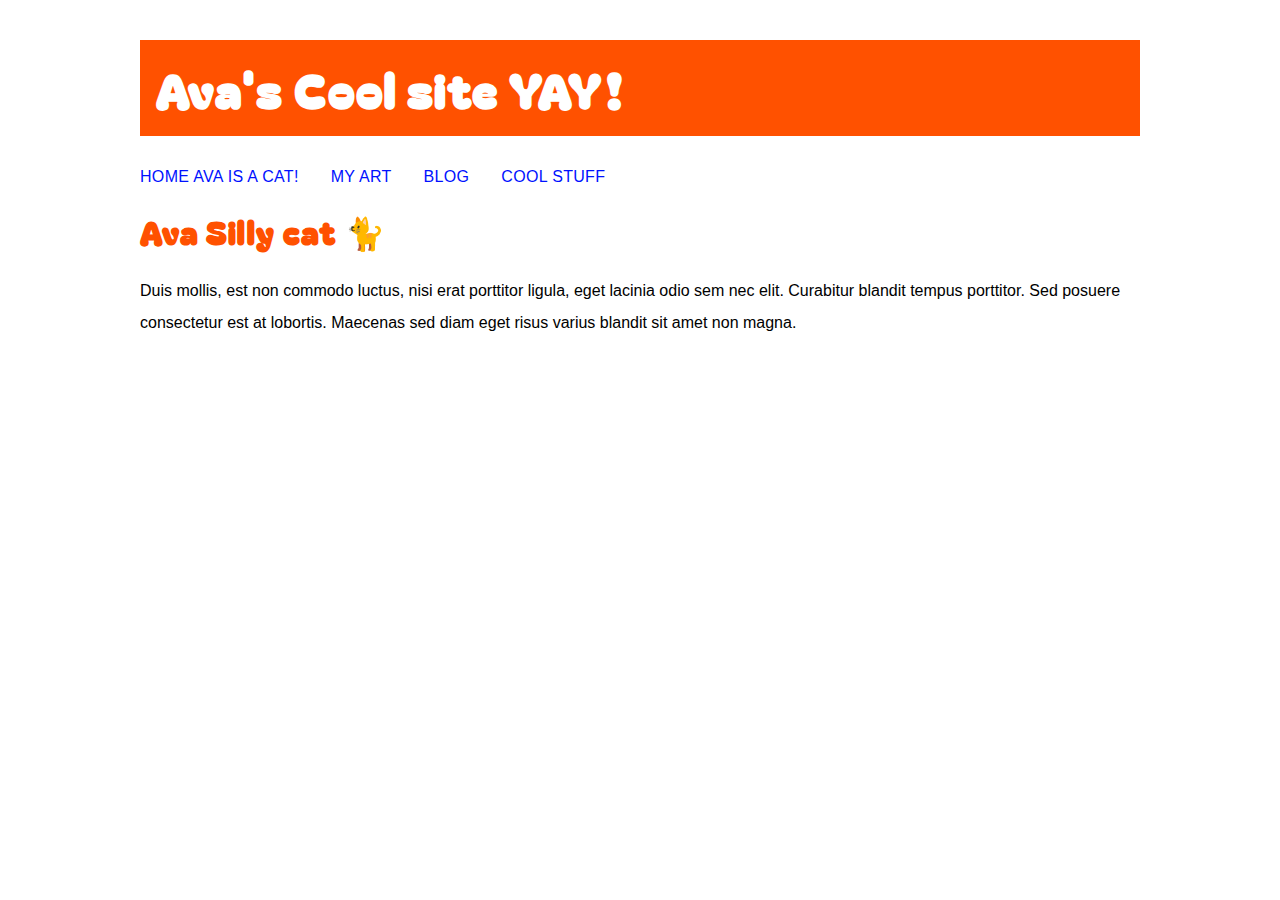
<file: index.html>
<html>
<head>
  <title>welcome to planet jam! enjoy your stay :)</title>
  <link rel="stylesheet" href="styles.css">
</head>
<body>
  <div class="wrapper">

    <header>
      <h1>Ava's Cool site YAY!</h1>
    </header>
    <nav>
      <a href="index.html">Home Ava is a cat!</a>
      <a href="myArt.html">My Art</a>
      <a href="blog.html">Blog</a>
      <a href="coolStuff.html">Cool Stuff</a>
    </nav>

    <h1>Ava Silly cat 🐈</h1>
    <section>
      <p>Duis mollis, est non commodo luctus, nisi erat porttitor ligula, eget lacinia odio sem nec elit. Curabitur blandit tempus porttitor. Sed posuere consectetur est at lobortis. Maecenas sed diam eget risus varius blandit sit amet non magna.</p>
    </section>  </div>
</body>
</html>
</file>
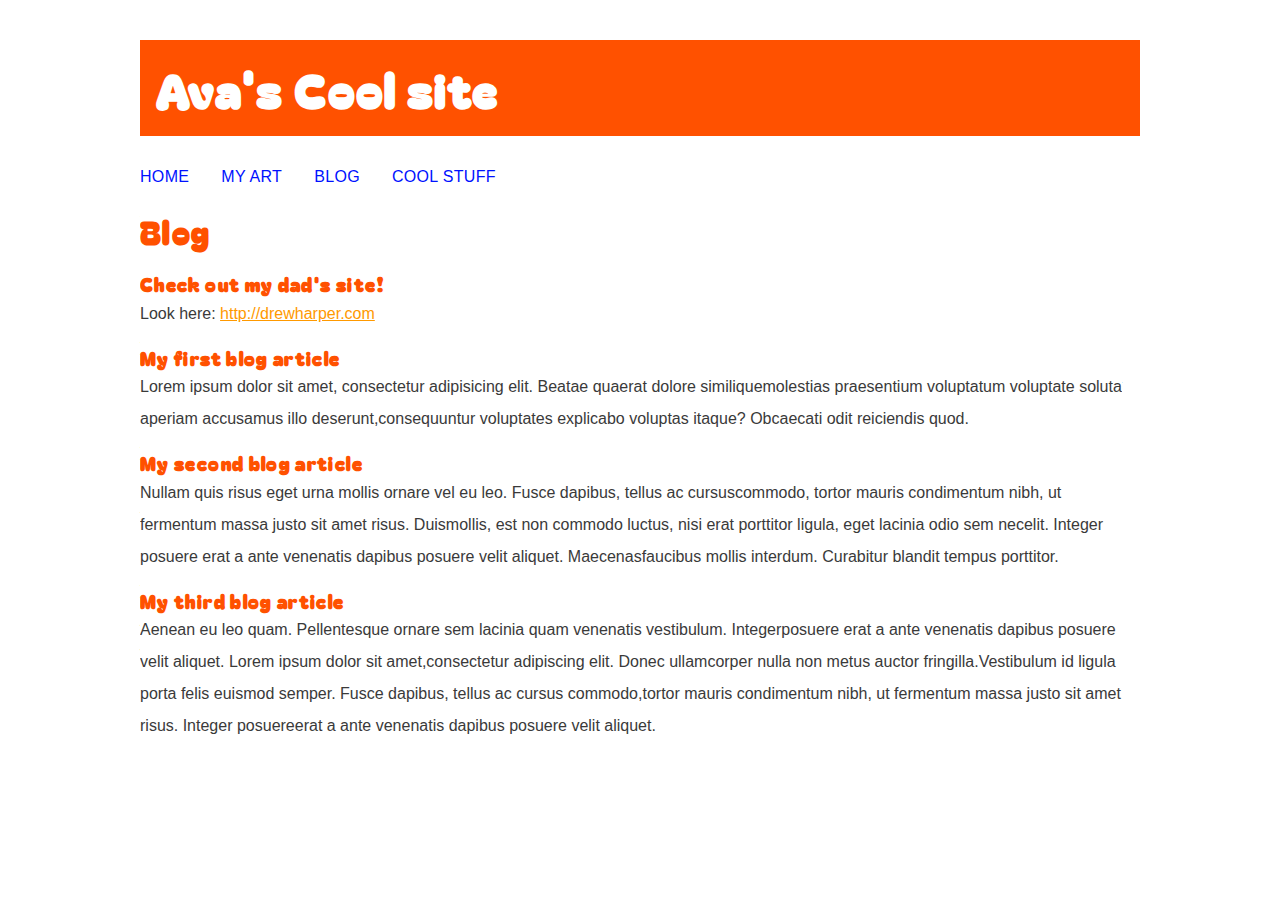
<file: blog.html>
<html>
  <head>
    <title>Blog</title>
    <link rel="stylesheet" href="styles.css" />
  </head>
  <body>
    <div class="wrapper">
      <header><h1>Ava's Cool site</h1></header>
      <nav>
        <a href="index.html">Home</a><a href="myArt.html">My Art</a><a href="blog.html">Blog</a
        ><a href="coolStuff.html">Cool Stuff</a>
      </nav>
      <h1>Blog</h1>
      <section class="blogArticle">
        <h3>Check out my dad's site!</h3>
        <p>Look here: <a href="http://drewharper.com" target="_blank">http://drewharper.com</a>
        </p>
        <h3>My first blog article</h3>
        <p> Lorem ipsum dolor sit amet, consectetur adipisicing elit. Beatae quaerat dolore similiquemolestias praesentium voluptatum voluptate soluta aperiam accusamus illo deserunt,consequuntur voluptates explicabo voluptas itaque? Obcaecati odit reiciendis quod.
        </p>
      </section>
      <section class="blogArticle">
        <h3>My second blog article</h3>
        <p> Nullam quis risus eget urna mollis ornare vel eu leo. Fusce dapibus, tellus ac cursuscommodo, tortor mauris condimentum nibh, ut fermentum massa justo sit amet risus. Duismollis, est non commodo luctus, nisi erat porttitor ligula, eget lacinia odio sem necelit. Integer posuere erat a ante venenatis dapibus posuere velit aliquet. Maecenasfaucibus mollis interdum. Curabitur blandit tempus porttitor.
        </p>
      </section>
      <section class="blogArticle">
        <h3>My third blog article</h3>
        <p> Aenean eu leo quam. Pellentesque ornare sem lacinia quam venenatis vestibulum. Integerposuere erat a ante venenatis dapibus posuere velit aliquet. Lorem ipsum dolor sit amet,consectetur adipiscing elit. Donec ullamcorper nulla non metus auctor fringilla.Vestibulum id ligula porta felis euismod semper. Fusce dapibus, tellus ac cursus commodo,tortor mauris condimentum nibh, ut fermentum massa justo sit amet risus. Integer posuereerat a ante venenatis dapibus posuere velit aliquet.
        </p>
      </section>
    </div>
  </body>
</html>
</file>
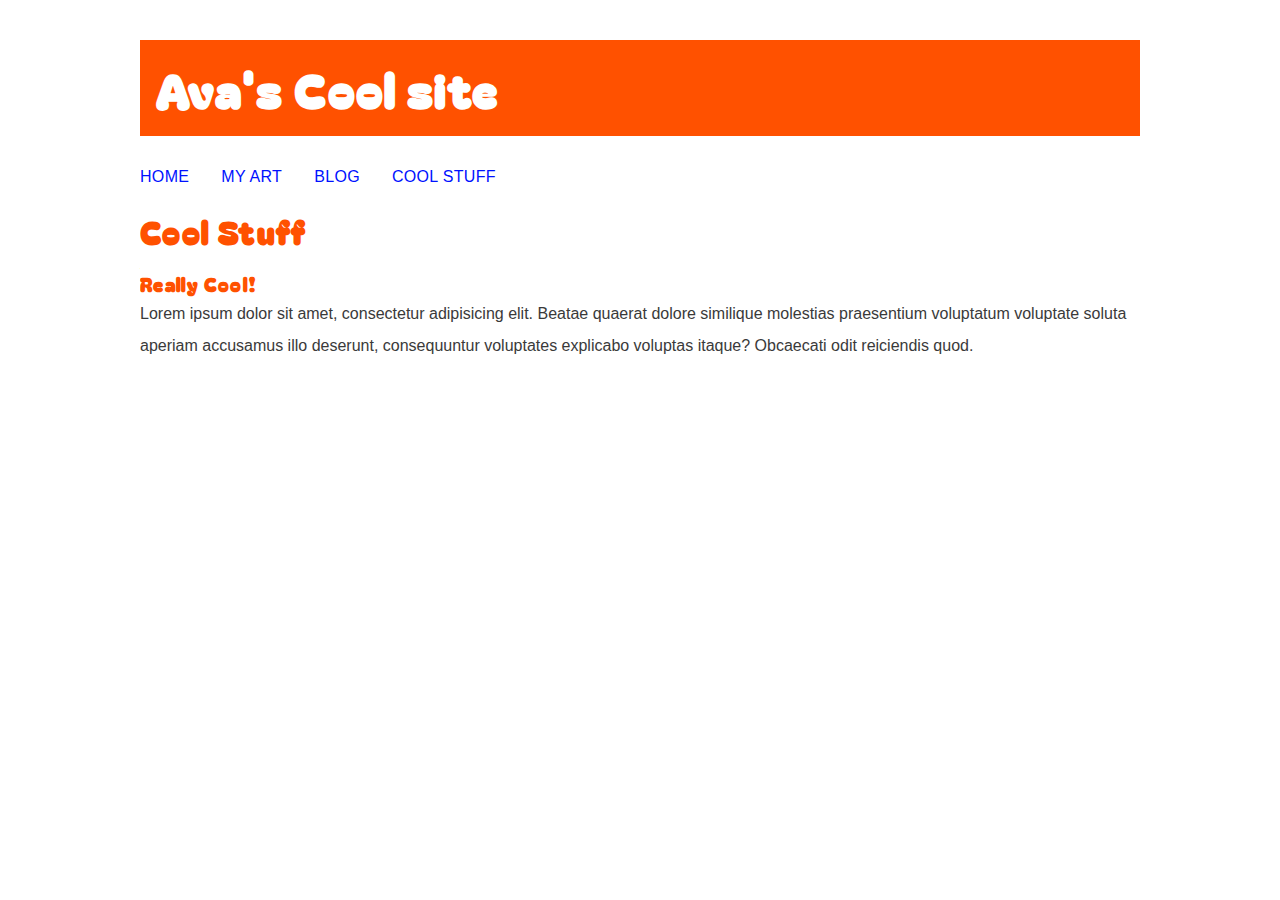
<file: coolStuff.html>
<html>
  <head>
    <title>Cool Stuff</title>
    <link rel="stylesheet" href="styles.css">
  </head>
<body>
  <div class="wrapper">
    <header>
      <h1>Ava's Cool site</h1>
    </header>
    <nav>
      <a href="index.html">Home</a>
      <a href="myArt.html">My Art</a>
      <a href="blog.html">Blog</a>
      <a href="coolStuff.html">Cool Stuff</a>
    </nav>
    <h1>Cool Stuff</h1>
    <section class="blogArticle">
      <h3>Really Cool!</h3>
      <p>Lorem ipsum dolor sit amet, consectetur adipisicing elit. Beatae quaerat dolore similique molestias praesentium voluptatum voluptate soluta aperiam accusamus illo deserunt, consequuntur voluptates explicabo voluptas itaque? Obcaecati odit reiciendis quod.</p>
    </section>
  </div>
</body>
</html>
</file>
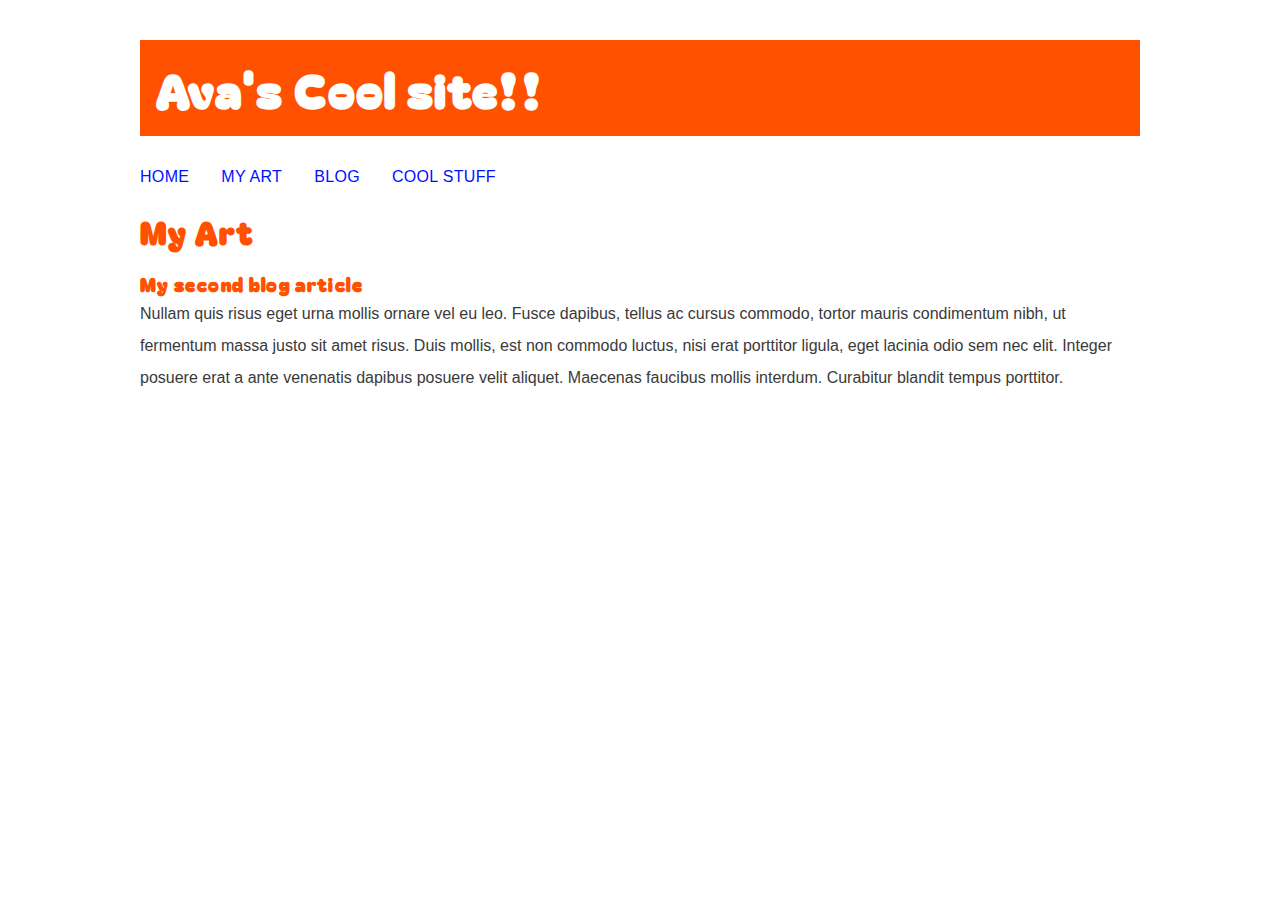
<file: myArt.html>
<html>
  <head>
    <title>My Art</title>
    <link rel="stylesheet" href="styles.css">
  </head>
<body>
  <div class="wrapper">
    <header>
      <h1>Ava's Cool site!!</h1>
    </header>
    <nav>
      <a href="index.html">Home</a>
      <a href="myArt.html">My Art</a>
      <a href="blog.html">Blog</a>
      <a href="coolStuff.html">Cool Stuff</a>
    </nav>
    <h1>My Art</h1>
    <section class="artArticle">
      <h3>My second blog article</h3>
      <p>Nullam quis risus eget urna mollis ornare vel eu leo. Fusce dapibus, tellus ac cursus commodo, tortor mauris condimentum nibh, ut fermentum massa justo sit amet risus. Duis mollis, est non commodo luctus, nisi erat porttitor ligula, eget lacinia odio sem nec elit. Integer posuere erat a ante venenatis dapibus posuere velit aliquet. Maecenas faucibus mollis interdum. Curabitur blandit tempus porttitor.</p>
    </section>
  </div>
</body>
</html>
</file>
<file: styles.css>
@import url('https://fonts.googleapis.com/css2?family=Bagel+Fat+One&display=swap');

:root {
  --primary: #ff5100;
  --secondary: #0011ff;
  --tertiary: #007922;
  --white: #f1f1f1;
  --black: #3a3a3a;
  --font-main: 'Bagel Fat One', cursive;
  --font-body: Arial, Helvetica, sans-serif;
  --banana-yellow: hotpink;
}

body {
  padding: 2rem;
}

.wrapper {
  max-width: 1000px;
  margin: 0 auto;
}

h1, h2, h3, h4, h5, h6 {
  font-family: var(--font-main);
  letter-spacing: 0.085rem;
  color: var(--primary);
}

p, ul, ol, li {
  font-family: Helvetica, Sans;
  line-height: 2;
}

header {
  background: var(--primary);
  padding: 1rem;
  margin-bottom: 2rem;
}

header h1 {
  font-size: 3rem;
  line-height: 0;
  color: white;
  font-family: var(--font-main);
}

nav {
  display: flex;
  gap: 2rem;
  font-family: var(--font-body);
  text-transform: uppercase;

}

nav a {
  text-decoration: none;
  letter-spacing: 0.02rem;
  color: var(--secondary)
}
nav a:hover {
  text-decoration: underline;
}

h3 {
  margin-bottom: .25rem;
  line-height: 1;
}

h3 + p {
  margin-top: 0;
  color: var(--black);
}

a {
  color: rgb(255, 153, 0);
}

a:hover {
  background: yellow;
  color: blue;
}
</file>
